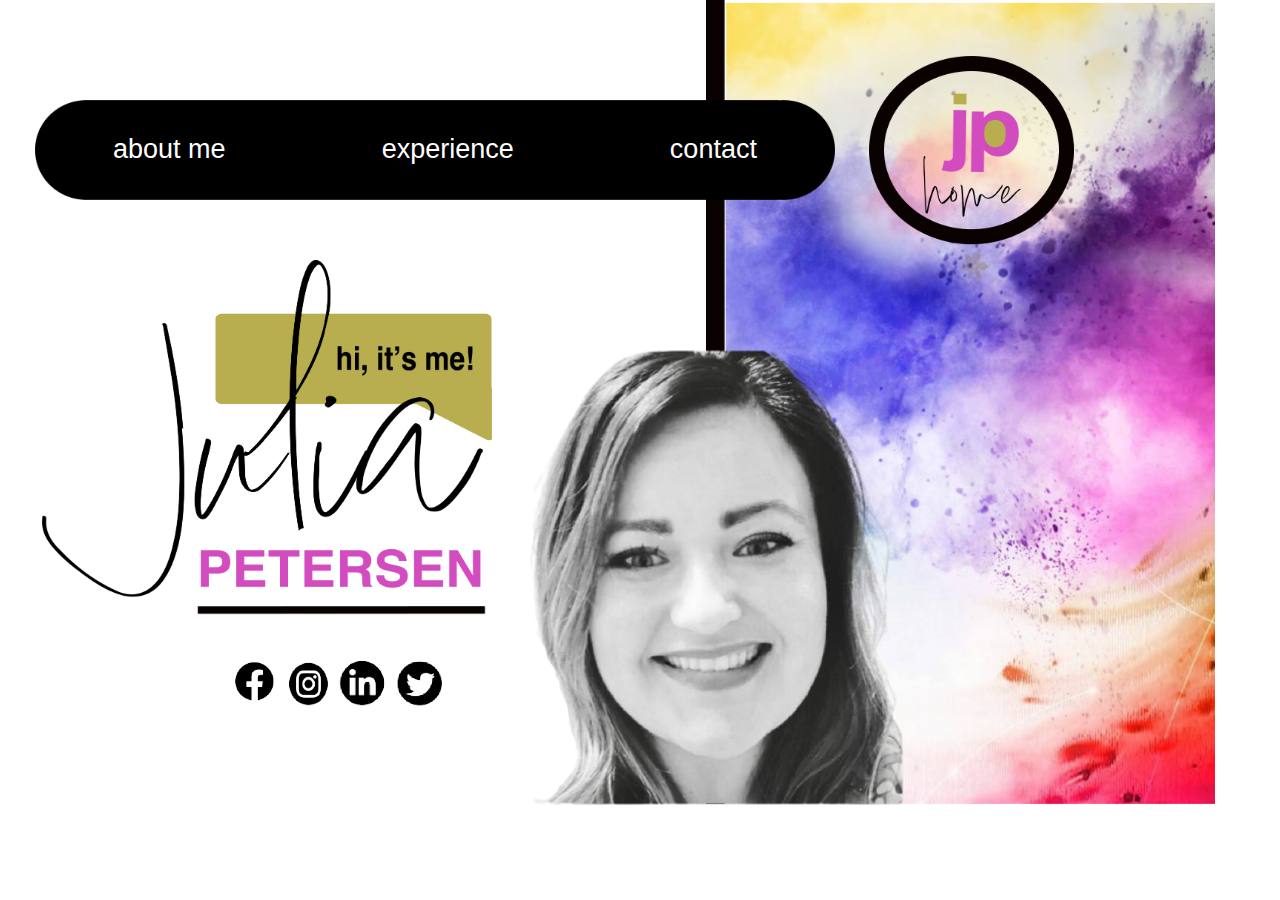
<file: index.html>
<!DOCTYPE html>

<html lang="en">
    <head>
    <meta name="viewport" content="width=device-width, initial-scale=1">
    <link rel="stylesheet" href="Home-Julia.css">
    </head>
    <body></body>


<div class="web-1280-2 screen">
    <div class="overlap-group-container">
      <div class="overlap-group">
        <img
          class="home-holi-only"
          src="FinalWebImage/Home-Image/Home-Holi-Only.png"
          alt="holi colors - yellow, blue, purple, pink, orange"
        />
        <img
          class="home-julia-face"
          src="FinalWebImage/Home-Image/Home-Julia-Face.png"
          alt="Julia's face, black & white"
        />
        <a href="http://127.0.0.1:5500/index.html" target="_blank">
        <img
          class="home-jp-button"
          src="FinalWebImage/Home-Image/Home-JP-Button.png"
          alt="Home Button">
        <img
          class="home-julia-signature"
          src="FinalWebImage/Home-Image/Home-JuliaSignature.png"
          alt="Julia Petersen script"
        />
         <div class="icon-container">
        <a href="https://www.facebook.com/julia.gulia.3954" target="_blank"
          ><img
            class="home-fb-icon"
            alt="Facebook logo"
            src="FinalWebImage/Home-Image/Home-FB-Icon.png"/></a
        ><a href="https://www.instagram.com/julz42/" target="_blank"
          ><img
            class="home-insta-icon"
            alt="Instagram logo"
            src="FinalWebImage/Home-Image/Home-Insta-Icon.png" /></a
        ><a
          href="https://www.linkedin.com/in/julia-petersen-98babb12/"
          target="_blank"
          ><img
            class="home-li-icon"
            src="FinalWebImage/Home-Image/Home-LI-Icon.png" 
            alt="LinkedIn logo"/></a
        ><a href="https://twitter.com/julzy42" target="_blank" 
          ><img
            class="home-twitter-icon" 
            src="FinalWebImage/Home-Image/Home-Twitter-icon.png"
            alt="Twitter logo"/> </a>
      <div class="banner-prop">
            <img 
            class="home-banner-plain"
            src="FinalWebImage/Home-Image/Home-Banner-Plain.png"
            alt="Top black banner">
            <div class="links">
            <div class="about me"> <a href="http://127.0.0.1:5500/Julia-About.html" style="text-decoration: none; color:white"; target="_blank">about me</a></div>
            <div class="experience"> <a href="http://127.0.0.1:5500/Julia-Experience.html" style="text-decoration: none; color:white" target="_blank">experience</a></div>
            <div class="contact"> <a href="http://127.0.0.1:5500/Julia-Contact.html" style="text-decoration: none; color:white" target="_blank">contact</a></div>

        </div>
        </div>
        </div>
      </div>
      </div>
    </div>
  </div>

</html>
</file>
<file: Home-Julia.css>
.web-1280-2 {
  align-items: flex-start;
  background-color: var(--white);
  display: flex;
  height: 800px;
  min-width: 1280px;
}
  .home-julia-signature {
    height: 398px;
    left: 42px;
    position: absolute;
    top: 260px;
    width: 450px;
  }
    .home-holi-only {
    height: 804px;
    left: 706px;
    position: absolute;
    top: 0;
    width: 509px;
  }
  .home-julia-face {
    height: 492px;
    left: 427px;
    position: absolute;
    top: 331px;
    width: 489px;
  }
  .home-jp-button {
    height: 204px;
    left: 869px;
    position: absolute;
    top: 56px;
    width: 205px;
  }
   .home-jp-button {
    height: 204px;
    left: 869px;
    position: absolute;
    top: 56px;
    width: 205px;
  }
  
  .icon-container {
    height: 64px;
    left: 225px;
    position: absolute;
    top: 650px;
    width: 221px;
  }
  
  .home-li-icon {
    cursor: pointer;
    height: 52px;
    left: 107px;
    position: absolute;
    top: 7px;
    width: 62px;
  }
  
  .home-twitter-icon {
    cursor: pointer;
    height: 64px;
    left: 164px;
    position: absolute;
    top: 0;
    width: 57px;
  }
  
  .home-fb-icon {
    cursor: pointer;
    height: 50px;
    left: 0;
    position: absolute;
    top: 7px;
    width: 60px;
  }
  
  .home-insta-icon {
    cursor: pointer;
    height: 55px;
    left: 54px;
    position: absolute;
    top: 7px;
    width: 57px;
  }
  @font-face {
    font-family: "HelveticaNeue-Regular";
    font-style: normal;
    font-weight: 400;
    src: url("https://fontsgeek.com/fonts/helveticaneue-regular");
  }

/*Container holding banner with page links */
.home-banner-plain {
    cursor: pointer;
    height:  100px;
    width:  800px;
}
.banner-prop {
    position: relative;
    left: -190px;
    top: -550px;
    width: fit-content;
}
.links {
    color: white;
    position: relative;
    top: -70px;
    display: flex;
    justify-content: space-around;
    width: 100%;
    font-family: Arial, Helvetica, sans-serif;
    font-size: 27px;
    text-decoration: none;
}
a:active {
    color: d24cc0;
}
</file>
